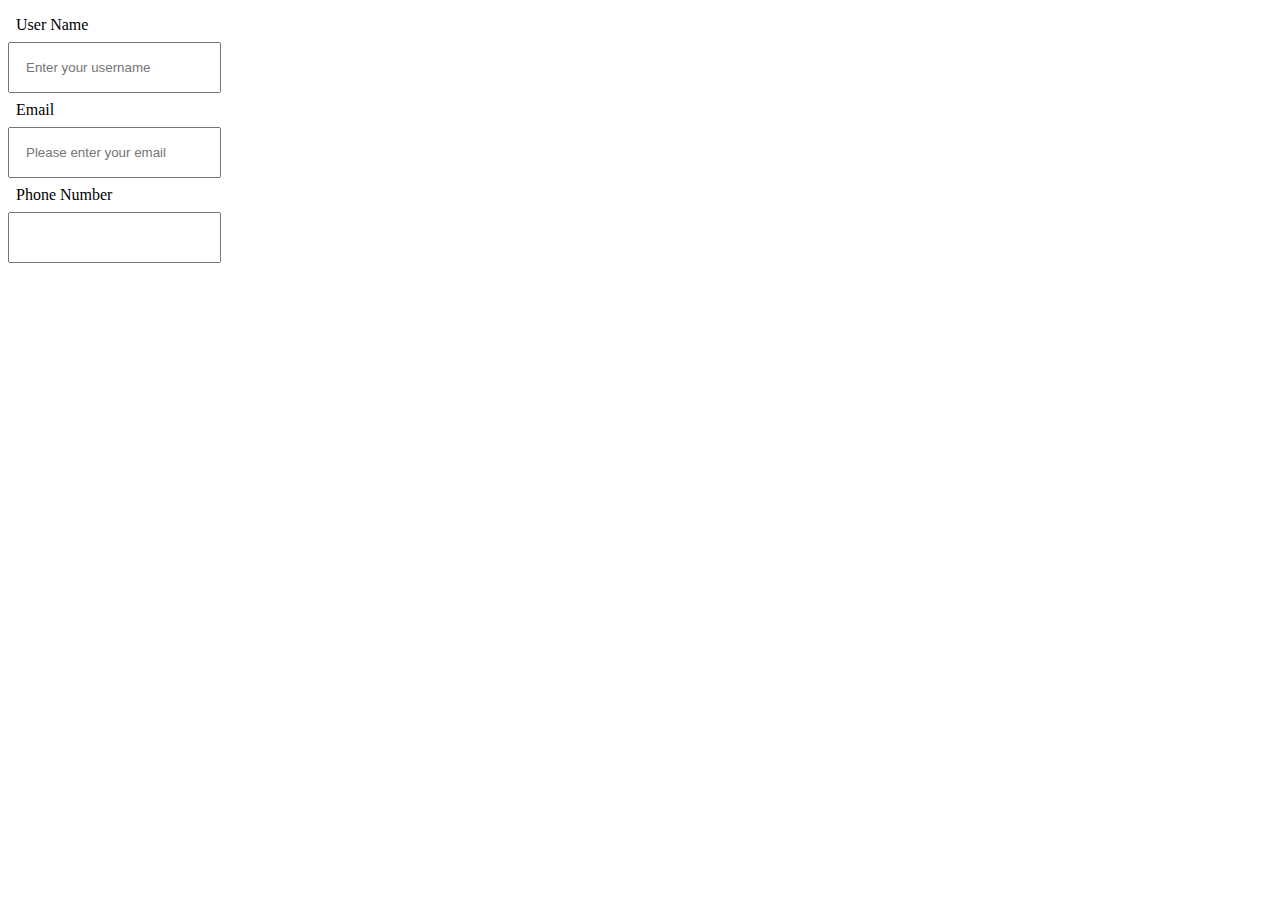
<file: index.html>
<!DOCTYPE html>
<html lang="en">
  <head>
    <meta charset="UTF-8" />
    <meta name="viewport" content="width=device-width, initial-scale=1.0" />
    <title>User Entry</title>
    <style>
      .form-label {
        display: block;
        padding: 8px;
      }

      .form-content {
        display: block;
        padding: 16px;
      }
    </style>
  </head>
  <body>
    <form action="submit">
      <label for="usrname" class="form-label">User Name</label>
      <input
        type="text"
        class="form-content"
        name="usrname"
        placeholder="Enter your username"
        required
      />

      <label for="usrEmail" class="form-label">Email</label>
      <input
        type="email"
        class="form-content"
        name="usrEmail"
        placeholder="Please enter your email"
      />

      <label for="usrPhone" class="form-label">Phone Number</label>
      <input type="text" class="form-content" name="usrPhone" maxlength="10" />
    </form>
  </body>
</html>
</file>
